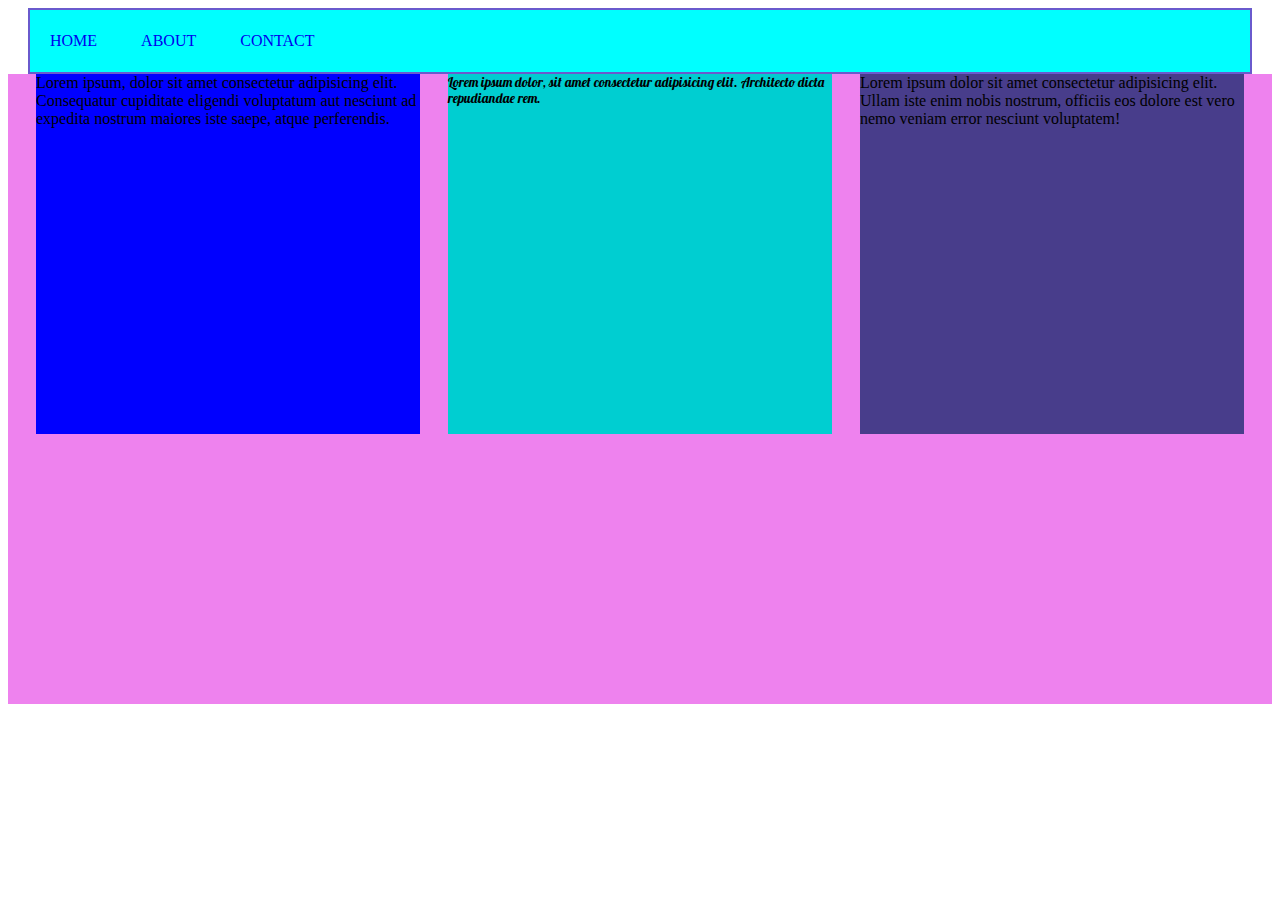
<file: index.html>
<!DOCTYPE html>
<html lang="en">

<head>
    <meta charset="UTF-8">
    <meta http-equiv="X-UA-Compatible" content="IE=edge">
    <meta name="viewport" content="width=device-width, initial-scale=1.0">
    <title>FLEX</title>
    <link rel="stylesheet" href="style.css">
    <link rel="preconnect" href="https://fonts.googleapis.com">
    <link rel="preconnect" href="https://fonts.gstatic.com" crossorigin>
    <link href="https://fonts.googleapis.com/css2?family=Lobster&display=swap" rel="stylesheet">
</head>

<body>
    <header>
        <nav>

            <a href="#">HOME</a>
            <a href="#">ABOUT</a>
            <a href="#">CONTACT</a>
        </nav>
    </header>
    <div class="main">
    <div class="container1">
        Lorem ipsum, dolor sit amet consectetur adipisicing elit. Consequatur cupiditate eligendi voluptatum aut
        nesciunt ad expedita nostrum maiores iste saepe, atque perferendis.
    </div>
    <div class="box">
        Lorem ipsum dolor, sit amet consectetur adipisicing elit. Architecto dicta repudiandae rem.
    </div>

    <div class="container2">
        Lorem ipsum dolor sit amet consectetur adipisicing elit. Ullam iste enim nobis nostrum, officiis eos dolore est
        vero nemo veniam error nesciunt voluptatem!
    </div>
</div>
</body>

</html>
</file>
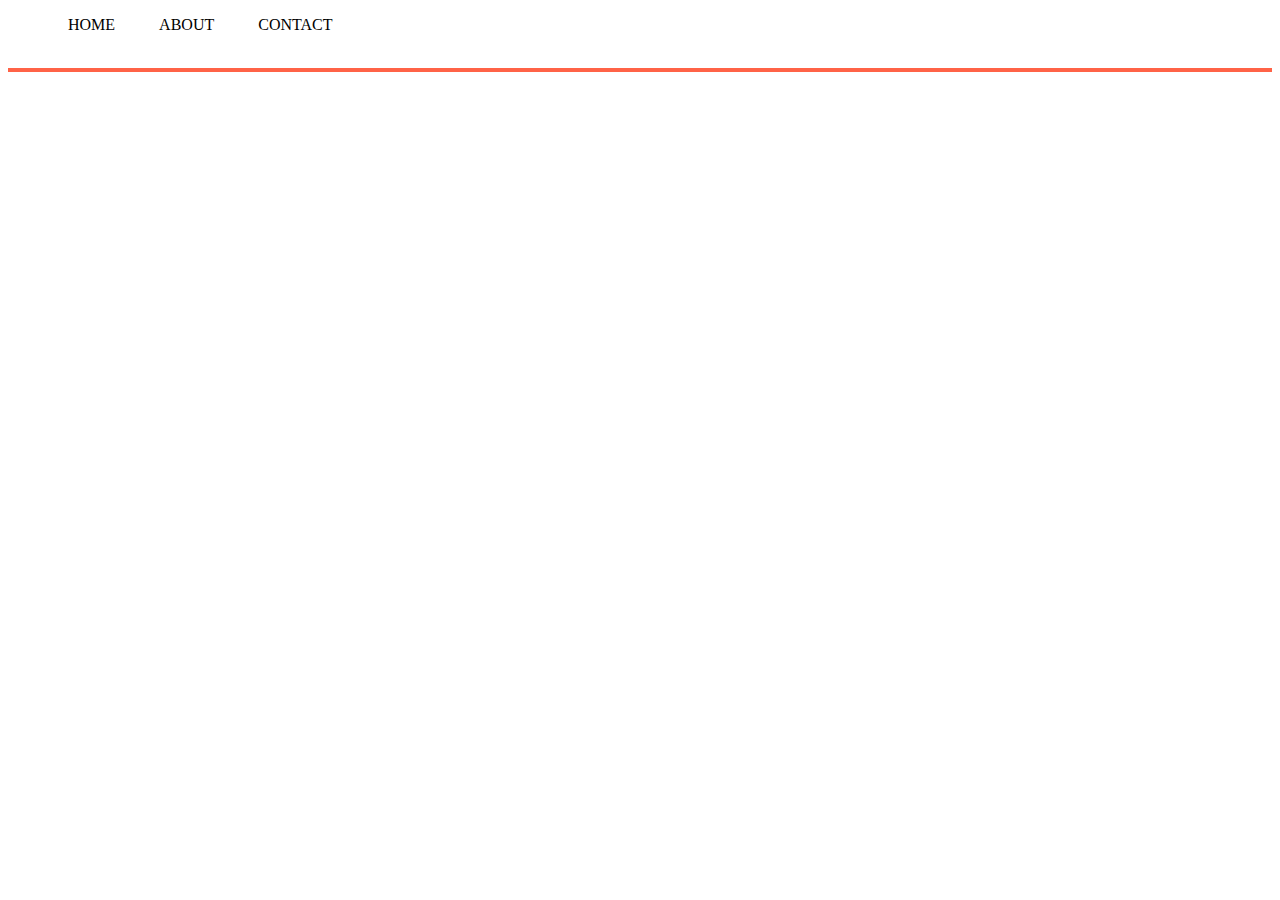
<file: FLEX2/index.html>
<!DOCTYPE html>
<html lang="en">

<head>
    <meta charset="UTF-8">
    <meta http-equiv="X-UA-Compatible" content="IE=edge">
    <meta name="viewport" content="width=device-width, initial-scale=1.0">
    <title>BG image </title>
    <link rel="stylesheet" href="style.css">
    <link rel="stylesheet" href="https://fonts.googleapis.com/icon?family=Material+Icons">

</head>

<body>
    <header>
        <nav>
            <ul type="none">
                <li>HOME</li>
                <li>ABOUT</li>
                <li>CONTACT</li>
            </ul>
        </nav>
    </header><a href="#"><div class="material-icons"></div></a>
    <div class="container">
        <div class="item1"></div>
        <div class="item1"></div>
        <div class="item1"></div>
        <div class="item1"></div>
        <div class="item1"></div>
        <div class="item1"></div>
        
    
    </div>


</body>

</html>
</file>
<file: style.css>
header{
    background-color: aqua;
    margin:0 20px;
    border:2px slateblue solid;
    padding: 22px 0;

}
nav a{
    padding: 10px 20px;
    text-decoration-line: none;
    text-align: center;
    
}
.container1{
     background-color: blue;
     /*  display:inline-block; */
     height: 40vh;
     width:30vw; 
     float: left;
}
.box{
    font-family: 'Lobster', cursive;
    font-size: smaller;
    height: 40vh;
     width:30vw;
     background-color: darkturquoise;
    }
     
.container2{
    background-color: darkslateblue;
    float:right;
    height: 40vh;
     width:30vw; 
}
.main{
    display:flex;
    justify-content:space-evenly;
    border: 2px thick black;
    background-color: violet;
    height: 70vh;
}
a a:hover{
    background-color: dimgray;
}
@media  screen  and
   ( max-width: 700px){
       .main{
           background-color: tomato;
       }
   }
</file>
<file: FLEX2/style.css>
ul li{
    display:inline-grid;
    padding:0 20px;
}
.container{
    display: grid;
    background-color: tomato;
    grid-template-columns:   auto auto auto; 
    grid-column: span; 
    column-gap: 12px;
     row-gap: 4px;

}
 .item1{ 
     background-color:cadetblue;
     direction: ltr;
     unicode-bidi: bidi-override;

 }
 li:visited{
    background-color: crimson;
}
  

   li:hover{
       background-color: chartreuse;
       font-size: 22px;
}
</file>
